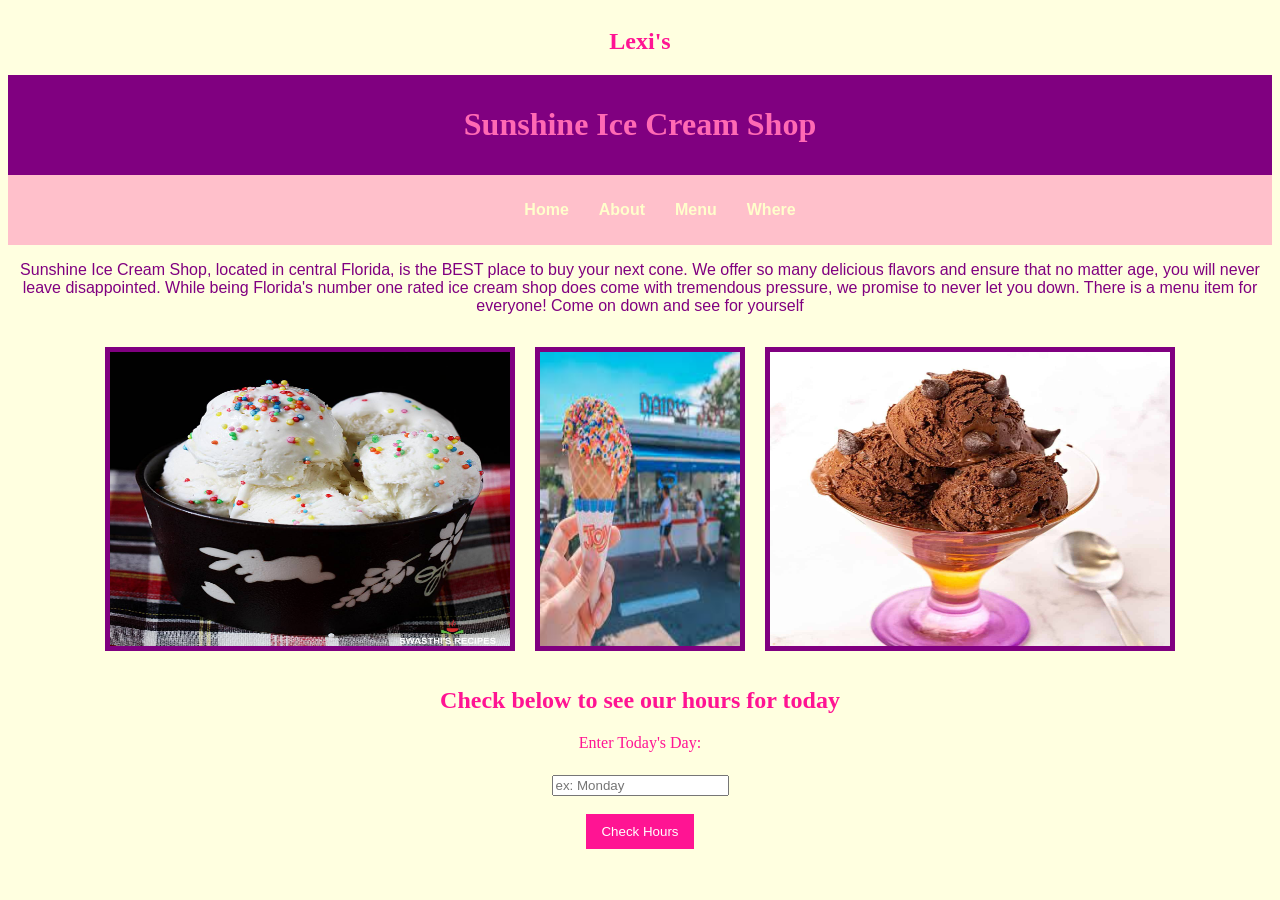
<file: index.html>
<!DOCTYPE html>
<html lang="en">
<head>
    <link rel="stylesheet" href="HomeStyle.css">
    <meta charset="UTF-8">
    <meta name="viewport" content="width=device-width, initial-scale=1">
    <title>Sunshine Ice Cream Shop</title>
</head>
<body class="body">
<h2 class="secondheading">Lexi's</h2>
<blockquote>
    <h1 id="main-heading">Sunshine Ice Cream Shop</h1>
</blockquote>


<header>
    <nav class="navbar">
        <ul>
            <li><a href="index.html">Home</a></li>
            <li><a href="about.html">About</a></li>
            <li><a href="menu.html">Menu</a></li>
            <li><a href="Where.html">Where</a></li>
        </ul>
    </nav>
</header>

<p class="paragraphStyle">Sunshine Ice Cream Shop, located in central Florida, is the BEST place to buy your next cone. We offer
    so many delicious flavors and ensure that no matter age, you will never leave disappointed. While being Florida's
    number one rated ice cream shop does come with tremendous pressure, we promise to never let you down. There is
    a menu item for everyone! Come on down and see for yourself</p>


<!--three photos center of page-->
<figure class="figure">
    <img class="img" src="icecream1.jpg" height="294" width="400" >
    <img class="img" src="icecream5.jpg" height="294" width="200">
    <img class="img" src="icecream4.jpg" height="294" width="400">
</figure>

<!--Button showing the hours for that day-->
<h2 class="secondheading">Check below to see our hours for today</h2>


<label for="dayInput" class="secondheading">Enter Today's Day:</label>
<br>
<input type="text" id="dayInput" placeholder="ex: Monday">
<br>

<!--when clicked will call the function-->
<button type="button" onclick="checkOpenHours()">Check Hours</button>

<!--display the checkoopenhours func-->
<div id="hours"></div>
<script>

    <!--When page finishes loading will call the function-->
    <!--function that runs on load-->
    window.onload = function() {
        showFlavorOfTheMonthDialog();
    };

    <!--function that shows the flavor of the month for dialog box-->
    function showFlavorOfTheMonthDialog() {
        const flavorOfTheMonth = "Strawberries & Cream";
        const dialogMessage = `FLAVOR OF THE MONTH!: ${flavorOfTheMonth}! Limited-time only.`;

        <!--alert pops up when page is done loading-->
        window.alert(dialogMessage);
    }


    <!--two ARRAYS with the days of the week and their corresponding hours for those days-->
    const daysOfWeek = ["Sunday", "Monday", "Tuesday", "Wednesday", "Thursday", "Friday", "Saturday"];
    const openHours = [
        "11:00 AM - 9:00 PM",
        "11:00 AM - 9:00 PM",
        "11:00 AM - 9:00 PM",
        "11:00 AM - 9:00 PM",
        "11:00 AM - 9:00 PM",
        "11:00 AM - 11:00 PM",
        "11:00 AM - 11:00 PM",
    ];

    <!--Create function for checking the open hours-->
    function checkOpenHours() {
        const userInput = document.getElementById('dayInput').value.trim().toLowerCase();
        const dayIndex = daysOfWeek.findIndex(day => day.toLowerCase() === userInput);


    <!--conditional expression checking if the user-input is valid-->
        <!--will print the hours for the day entered if it is an option...if not valid will notify and request to enter a different accurate day-->
        if (dayIndex !== -1) {
            const openHoursMessage = openHours[dayIndex];
            document.getElementById('hours').innerHTML = `<h2 class="secondheading">Hours on ${daysOfWeek[dayIndex]}:</h2><p>${openHoursMessage}</p>`;
        } else {
            document.getElementById('hours').innerHTML = '<p class="paragraphStyle">Not a valid day of the week. Please enter a day of the week.</p>';
        }
    }
</script>

</body>
</html>
</file>
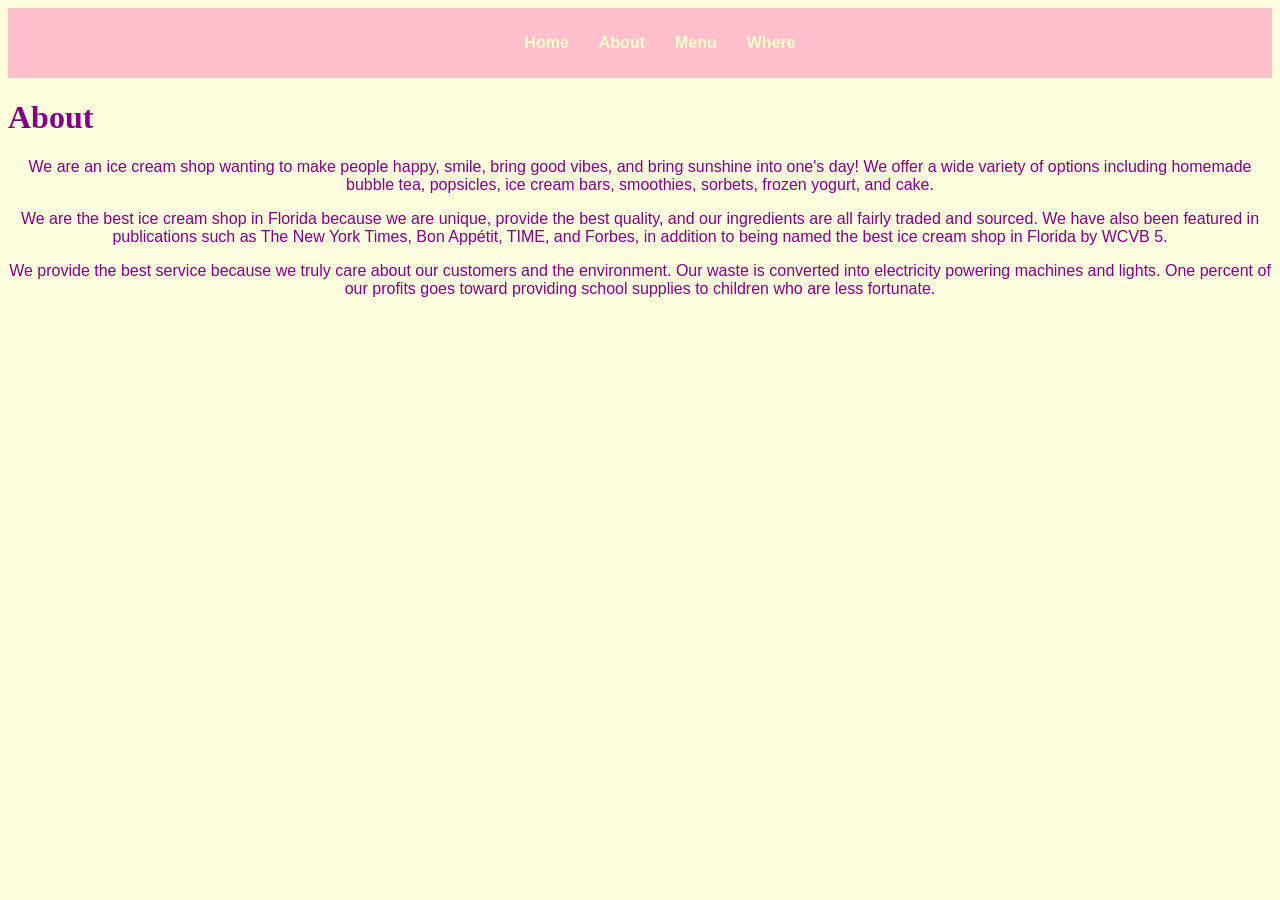
<file: about.html>
<!DOCTYPE html>
<html lang="en">
<head>
    <meta charset="UTF-8">
    <meta name="viewport" content="width=device-width, initial-scale=1.0">
    <title>About Us | Sunshine Ice Cream Shop</title>
    <link rel="stylesheet" href="HomeStyle.css">
</head>
<body>
    <header>
        <nav class="navbar">
            <ul>
                <li><a href="index.html">Home</a></li>
                <li><a href="about.html">About</a></li>
                <li><a href="menu.html">Menu</a></li>
                <li><a href="Where.html">Where</a></li>
            </ul>
        </nav>
    </header>

    <main>
        <h1 id=".secondheading">About</h1>

        <p class="paragraphStyle">
            We are an ice cream shop wanting to make people happy, smile,
            bring good vibes, and bring sunshine into one's day!
            We offer a wide variety of options including homemade bubble tea,
            popsicles, ice cream bars, smoothies, sorbets, frozen yogurt,
            and cake.
        </p>

        <p class="paragraphStyle">
            We are the best ice cream shop in Florida because we are unique,
            provide the best quality, and our ingredients are all fairly
            traded and sourced. We have also been featured in publications
            such as The New York Times, Bon Appétit, TIME, and Forbes,
            in addition to being named the best ice cream shop in Florida
            by WCVB 5.
        </p>

        <p class="paragraphStyle">
            We provide the best service because we truly care about our
            customers and the environment. Our waste is converted into
            electricity powering machines and lights. One percent of our
            profits goes toward providing school supplies to children who
            are less fortunate.
        </p>
    </main>
</body>
</html>
</file>
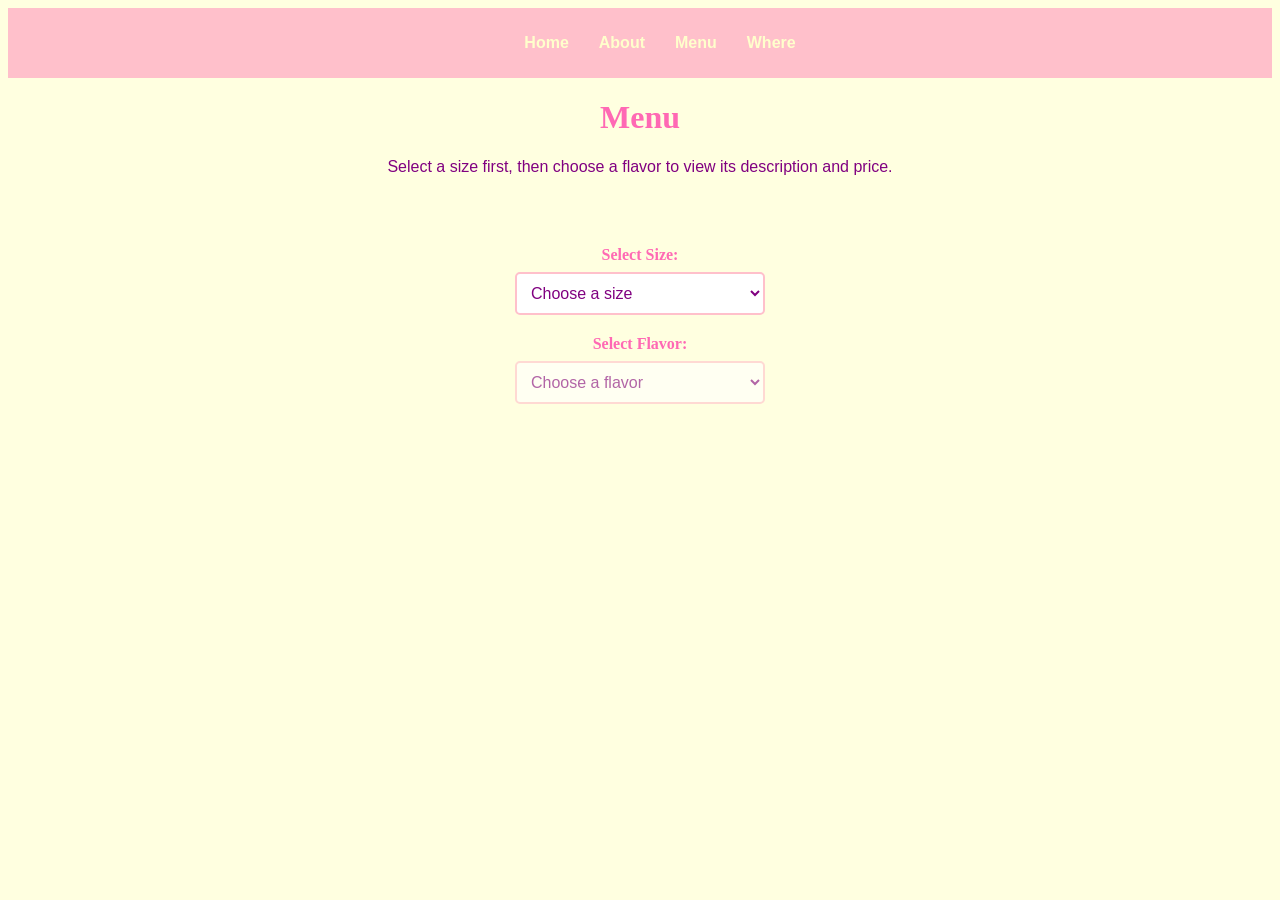
<file: menu.html>
<!DOCTYPE html>
<html lang="en">
<head>
    <meta charset="UTF-8">
  <meta name="viewport" content="width=device-width, initial-scale=1">
    <title>Menu</title>

    <link rel= "stylesheet" href= "HomeStyle.css">
 
</head>
<body>
<header>
    <nav class="navbar">
        <ul>
            <li><a href="index.html">Home</a></li>
            <li><a href="about.html">About</a></li>
            <li><a href="menu.html">Menu</a></li>
            <li><a href="where.html">Where</a></li>
        </ul>
    </nav>
</header>

<main>

    <h1 id="main-heading">Menu</h1>

    <p class= "paragraphStyle">
        Select a size first, then choose a flavor to view its description and price.
    </p>

    <div class= "menu-selection">
        <label for="sizeSelect">Select Size:</label>

<select id="sizeSelect" onchange="enableFlavor()">
    <option value="">Choose a size</option>
    <option value="2">Small - $2.00</option>
    <option value="4">Medium - $4.00</option>
    <option value="6">Large - $6.00</option>
</select>

            <label for="flavorSelect">Select Flavor:</label>
             <select id="flavorSelect" onchange="showSelection()" disabled>

                <option value="">Choose a flavor</option>

                <optgroup label="Ice Cream">
                    <option value="Gratitude"
                            data-description="Lychee ice cream">
                        Gratitude
                    </option>

                    <option value="Good Vibes"
                            data-description="Lavender ice cream">
                        Good Vibes
                    </option>

                    <option value="Red Roses"
                            data-description="Red rose ice cream">
                        Red Roses
                    </option>

                    <option value="Meditate"
                            data-description="Mangosteen ice cream">
                        Meditate
                    </option>

                    <option value="Joy"
                            data-description="Rainbow flavored ice cream">
                        Joy
                    </option>
                </optgroup>

                <optgroup label="Bubble Tea">
                    <option value="Bubble Pink"
                            data-description="Mirabelle flavored bubble tea">
                        Bubble Pink
                    </option>

                    <option value="Euphoria"
                            data-description="Sunshine flavored bubble tea">
                        Euphoria
                    </option>
                </optgroup>

                <optgroup label="Milkshakes">
                    <option value="Sweetheart"
                            data-description="Strawberry milkshake">
                        Sweetheart
                    </option>

                    <option value="Lover"
                            data-description="Raspberry milkshake">
                        Lover
                    </option>

                    <option value="Think Later"
                            data-description="Red velvet milkshake">
                        Think Later
                    </option>
                </optgroup>

                <optgroup label="Frozen Yogurt">
                    <option value="Kindness"
                            data-description="Blackberry frozen yogurt">
                        Kindness
                    </option>
                </optgroup>

            </select>
            <div id="selectionDetails"></div>
    </div>
</main>

<script>
    function enableFlavor() {
            const sizeSelect = document.getElementById("sizeSelect");
            const flavorSelect = document.getElementById("flavorSelect");

            if (sizeSelect.value !== "") {
                flavorSelect.disabled = false;
            } else {
                flavorSelect.disabled = true;
                flavorSelect.value = "";
                document.getElementById("selectionDetails").innerHTML = "";
            }
        }


        function showSelection() {
            const sizeSelect = document.getElementById("sizeSelect");
            const flavorSelect = document.getElementById("flavorSelect");

            const selectedFlavor =
                flavorSelect.options[flavorSelect.selectedIndex];

            if (flavorSelect.value !== "") {

                const flavor = flavorSelect.value;
                const description = selectedFlavor.dataset.description;
                const price = Number(sizeSelect.value).toFixed(2);

                document.getElementById("selectionDetails").innerHTML = `
                    <h2 class="secondheading">${flavor}</h2>
                    <p class="paragraphStyle">${description}</p>
                    <p class="menu-price">$${price}</p>
                `;
            }
        }
</script>

</body>
</main>
</file>
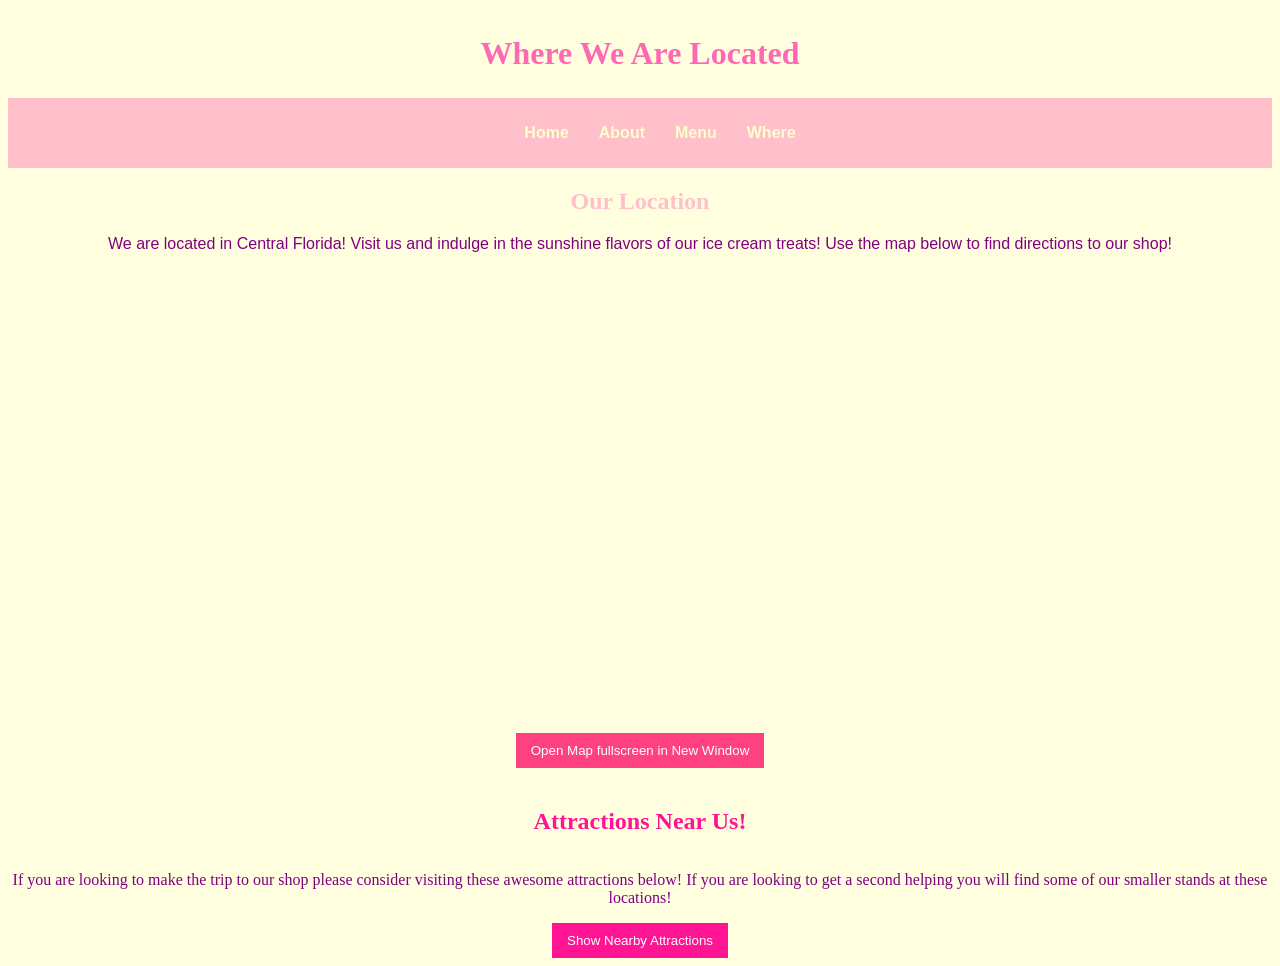
<file: where.html>
<!DOCTYPE html>
<html lang="en">
<head>
  <meta charset="UTF-8">
  <meta name="viewport" content="width=device-width, initial-scale=1.0">
  <link rel="stylesheet" href="HomeStyle.css">
  <title>Where We Are Located</title>
</head>


<body class="body">

<section id="Where we are located">
  <h1 id="main-heading">Where We Are Located</h1>

  <header>
    <nav class="navbar">
        <ul>
            <li><a href="index.html">Home</a></li>
            <li><a href="about.html">About</a></li>
            <li><a href="menu.html">Menu</a></li>
            <li><a href="where.html">Where</a></li>
        </ul>
    </nav>
</header>

<!--Location description-->
  <h2 class="thirdheading">Our Location</h2>
  <p class="paragraphStyle">We are located in Central Florida! Visit us and indulge in the sunshine flavors of our ice cream treats!
    Use the map below to find directions to our shop!</p>

<!--Map placement-->
  <div id="maphold">
    <iframe src="https://www.google.com/maps/embed?pb=!1m18!1m12!1m3!1d28260.774265362347!2d-81.37931993798829!3d28.53833554846192!2m3!1f0!2f0!3f0!3m2!1i1024!2i768!4f13.1!3m3!1m2!1s0x88e77a9346b7d977%3A0x9e98f10d0cfab3de!2sOrlando%2C%20FL%2C%20USA!5e0!3m2!1sen!2sca!4v1631878740461!5m2!1sen!2sca" width="600" height="450" style="border:0;" allowfullscreen="" loading="lazy"></iframe>
    <button id="openMapButton" onclick="openMap()">Open Map fullscreen in New Window</button>
  </div>

<!--Attraction Placement-->
  <div id="attractionshold">
    <h2 class="secondheading">Attractions Near Us!</h2>
    <p>If you are looking to make the trip to our shop please consider visiting these awesome attractions
      below! If you are looking to get a second helping you will find some of our smaller stands at these locations!</p>


    <!--Create button that activates the click attractions function-->
    <button onclick="clickAttractions()">Show Nearby Attractions</button>
    <ul id="attractionsList"></ul>
  </div>

  <script>


    <!--Create function for when user clicks button for user clicks attractions-->
    <!--Hides or shows the the list of the attractions when the button is clicked-->
    function clickAttractions() {
      let attractionsList = document.getElementById('attractionsList');
      attractionsList.style.display = (attractionsList.style.display === 'none') ? 'block' : 'none';
    }

    <!--Opens the link to the new browser when user clicks the button-->
    function openMap() {
      window.open("https://www.google.com/maps/embed?pb=!1m18!1m12!1m3!1d28260.774265362347!2d-81.37931993798829!3d28.53833554846192!2m3!1f0!2f0!3f0!3m2!1i1024!2i768!4f13.1!3m3!1m2!1s0x88e77a9346b7d977%3A0x9e98f10d0cfab3de!2sOrlando%2C%20FL%2C%20USA!5e0!3m2!1sen!2sca!4v1631878740461!5m2!1sen!2sca");
    }

  <!--Create array that stores the names of all the attractions-->
    let nearbyAttractions = ["Rapid Slides Waterpark", "Mountain Splash Park", "Smith's Petting Zoo", "Amusement Park", "Roseland Bowl"];

    <!--Create the for loop-->
    <!--loop is iterating over the array-->
    <!--creates a new list item for each element in the array-->
    for (let i = 0; i < nearbyAttractions.length; i++) {
      let listItem = document.createElement('li');
      listItem.textContent = nearbyAttractions[i];
      document.getElementById('attractionsList').appendChild(listItem);
    }
  </script>
</section>

</body>
</html>
</file>
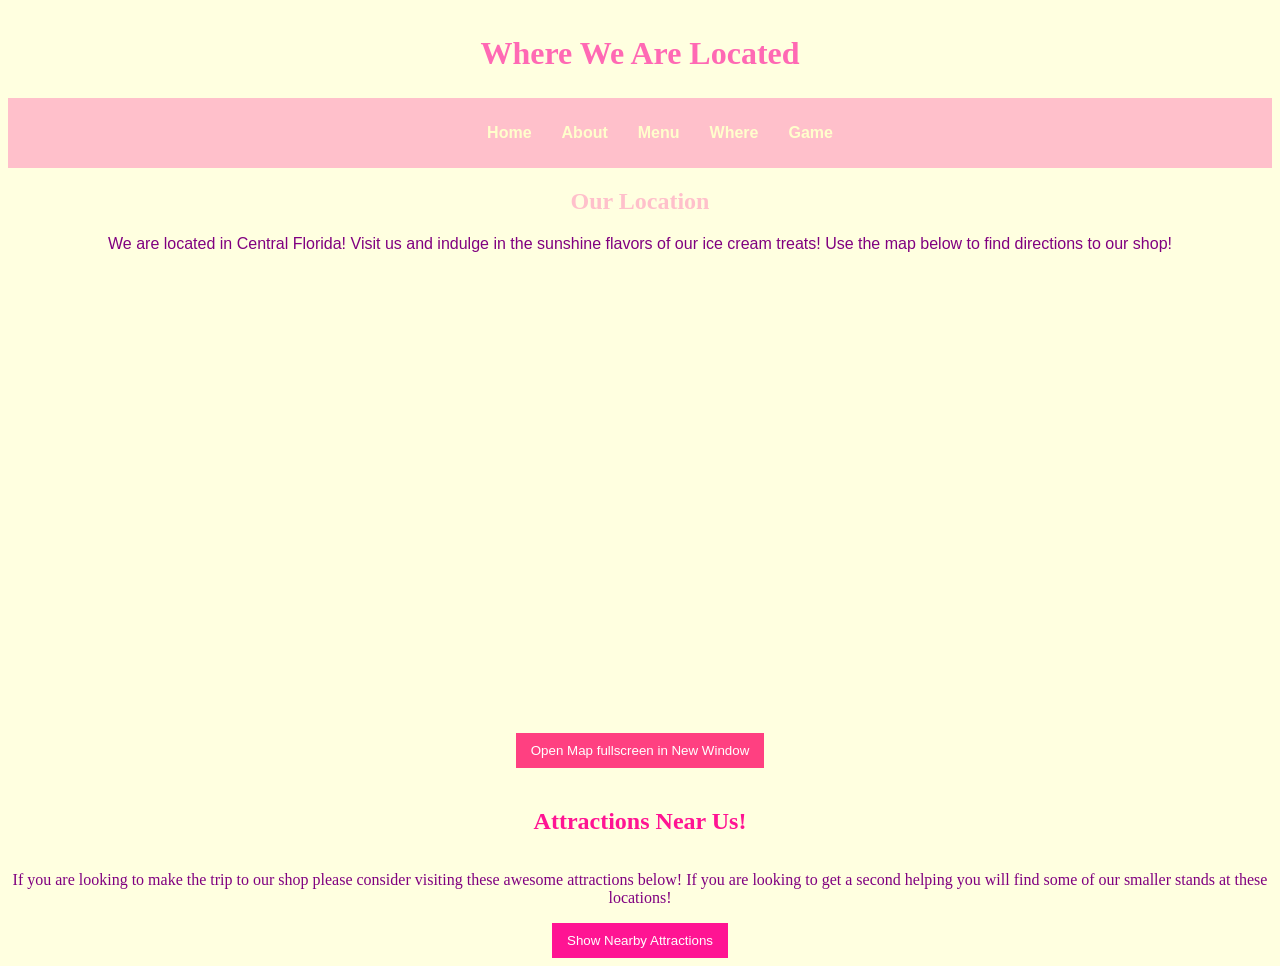
<file: Where.html>
<!DOCTYPE html>
<html lang="en">
<head>
  <meta charset="UTF-8">
  <meta name="viewport" content="width=device-width, initial-scale=1.0">
  <link rel="stylesheet" href="HomeStyle.css">
  <title>Where We Are Located</title>
</head>


<body class="body">

<section id="Where we are located">
  <h1 id="main-heading">Where We Are Located</h1>

<!--create the navigation bar-->
  <header>
    <nav class="navbar">
        <ul>
            <li><a href="index.html">Home</a></li>
            <li><a href="about.html">About</a></li>
            <li><a href="menu.html">Menu</a></li>
            <li><a href="Where.html">Where</a></li>
            <li><a href="game.html">Game</a></li>
        </ul>
    </nav>
</header>

<!--Location description-->
  <h2 class="thirdheading">Our Location</h2>
  <p class="paragraphStyle">We are located in Central Florida! Visit us and indulge in the sunshine flavors of our ice cream treats!
    Use the map below to find directions to our shop!</p>

<!--Map placement-->
  <div id="maphold">
    <iframe src="https://www.google.com/maps/embed?pb=!1m18!1m12!1m3!1d28260.774265362347!2d-81.37931993798829!3d28.53833554846192!2m3!1f0!2f0!3f0!3m2!1i1024!2i768!4f13.1!3m3!1m2!1s0x88e77a9346b7d977%3A0x9e98f10d0cfab3de!2sOrlando%2C%20FL%2C%20USA!5e0!3m2!1sen!2sca!4v1631878740461!5m2!1sen!2sca" width="600" height="450" style="border:0;" allowfullscreen="" loading="lazy"></iframe>
    <button id="openMapButton" onclick="openMap()">Open Map fullscreen in New Window</button>
  </div>

<!--Attraction Placement-->
  <div id="attractionshold">
    <h2 class="secondheading">Attractions Near Us!</h2>
    <p>If you are looking to make the trip to our shop please consider visiting these awesome attractions
      below! If you are looking to get a second helping you will find some of our smaller stands at these locations!</p>


    <!--Create button that activates the click attractions function-->
    <button onclick="clickAttractions()">Show Nearby Attractions</button>
    <ul id="attractionsList"></ul>
  </div>

  <script>


    <!--Create function for when user clicks button for user clicks attractions-->
    <!--Hides or shows the the list of the attractions when the button is clicked-->
    function clickAttractions() {
      let attractionsList = document.getElementById('attractionsList');
      attractionsList.style.display = (attractionsList.style.display === 'none') ? 'block' : 'none';
    }

    <!--Opens the link to the new browser when user clicks the button-->
    function openMap() {
      window.open("https://www.google.com/maps/embed?pb=!1m18!1m12!1m3!1d28260.774265362347!2d-81.37931993798829!3d28.53833554846192!2m3!1f0!2f0!3f0!3m2!1i1024!2i768!4f13.1!3m3!1m2!1s0x88e77a9346b7d977%3A0x9e98f10d0cfab3de!2sOrlando%2C%20FL%2C%20USA!5e0!3m2!1sen!2sca!4v1631878740461!5m2!1sen!2sca");
    }

  <!--Create array that stores the names of all the attractions-->
    let nearbyAttractions = ["Rapid Slides Waterpark", "Mountain Splash Park", "Smith's Petting Zoo", "Amusement Park", "Roseland Bowl"];

    <!--Create the for loop-->
    <!--loop is iterating over the array-->
    <!--creates a new list item for each element in the array-->
    for (let i = 0; i < nearbyAttractions.length; i++) {
      let listItem = document.createElement('li');
      listItem.textContent = nearbyAttractions[i];
      document.getElementById('attractionsList').appendChild(listItem);
    }
  </script>
</section>

</body>
</html>
</file>
<file: HomeStyle.css>
#main-heading {
    color: hotpink;
    text-align: center;
    font-size: xx-large;
    font-family: 'Clicker Script', cursive;
}

.secondheading {
    color: deeppink;
    text-align: center;
    font-family: 'Clicker Script', cursive;
}

.thirdheading {
    color: pink;
    text-align: center;
    font-family: 'Clicker Script', cursive;
}
.paragraphStyle {
    color: purple;
    text-align: center;
    align-content: center;
    font-size: medium;
    font-family: 'Arial', sans-serif;
}

.img {
    border: 5px solid purple;
    margin: 0 10px;
}
label {
    display: block;
    margin-bottom: 5px;
    color: hotpink;
}

.figure {
    display: flex;
    justify-content: center;
}

body {
    background-size: cover;
    background-color: lightyellow;
    color: purple;
    display: flex;
    flex-direction: column;
    align-items: center;
    justify-content: center;
}

.title {
    text-align: center;
    margin-top: 20px;
}

blockquote {
    background-color: purple;
    color: white;
    width: 100%;
    box-sizing: border-box;
    padding: 10px;
    margin: 0;
}
button {
    background-color: deeppink;
    color: white;
    padding: 10px 15px;
    border: none;
    cursor: pointer;
}

button:hover {
    background-color: purple;
}

script {
    align-content: center;
}
header {
    background-color: pink;
    padding: 10px 0;
    width: 100%;
    box-sizing: border-box;
}

.navbar {
    list-style: none;
    margin: 0;
    padding: 0;
    text-align: center;
    width: 100%; /* Make the navbar span the whole width */
}

.navbar ul {
    display: flex;
    justify-content: center;
}

.navbar li {
    margin: 0 15px;
    display: inline;
}

.navbar a {
    text-decoration: none;
    color: #ffffcc;
    font-family: Arial, sans-serif;
    font-weight: bold;
    font-size: 16px;
    transition: color 0.3s ease;
}

.navbar a:hover {
    color: purple;
}

.map {
    display: flex;
    justify-content: center;
    align-items: center;
    margin: 20px 0;
}


#attractionsList {
    display: none;
}

#attractionshold,
#maphold {
    display: flex;
    flex-direction: column;
    align-items: center;
    text-align: center;
    margin-top: 20px;
}
#openMapButton {
    background-color: #ff4081;
    color: white;
    padding: 10px 15px;
    border: none;
    cursor: pointer;
    margin-top: 10px;
}

#openMapButton:hover {
    background-color: #d81b60;
}

/* Menu page */

.menu-selection {
    text-align: center;
    margin: 30px auto;
    padding: 20px;
    max-width: 500px;
}

.menu-selection label {
    display: block;
    margin-top: 20px;
    margin-bottom: 8px;
    color: hotpink;
    font-weight: bold;
}

.menu-selection select {
    width: 250px;
    padding: 10px;
    font-size: 16px;
    border: 2px solid pink;
    border-radius: 5px;
    background-color: white;
    color: purple;
}

.menu-selection select:focus {
    outline: none;
    border-color: deeppink;
}

.menu-selection select:disabled {
    opacity: 0.6;
    cursor: not-allowed;
}

#selectionDetails {
    margin-top: 25px;
}

.menu-price {
    color: deeppink;
    font-weight: bold;
    font-size: 20px;
}
</file>
